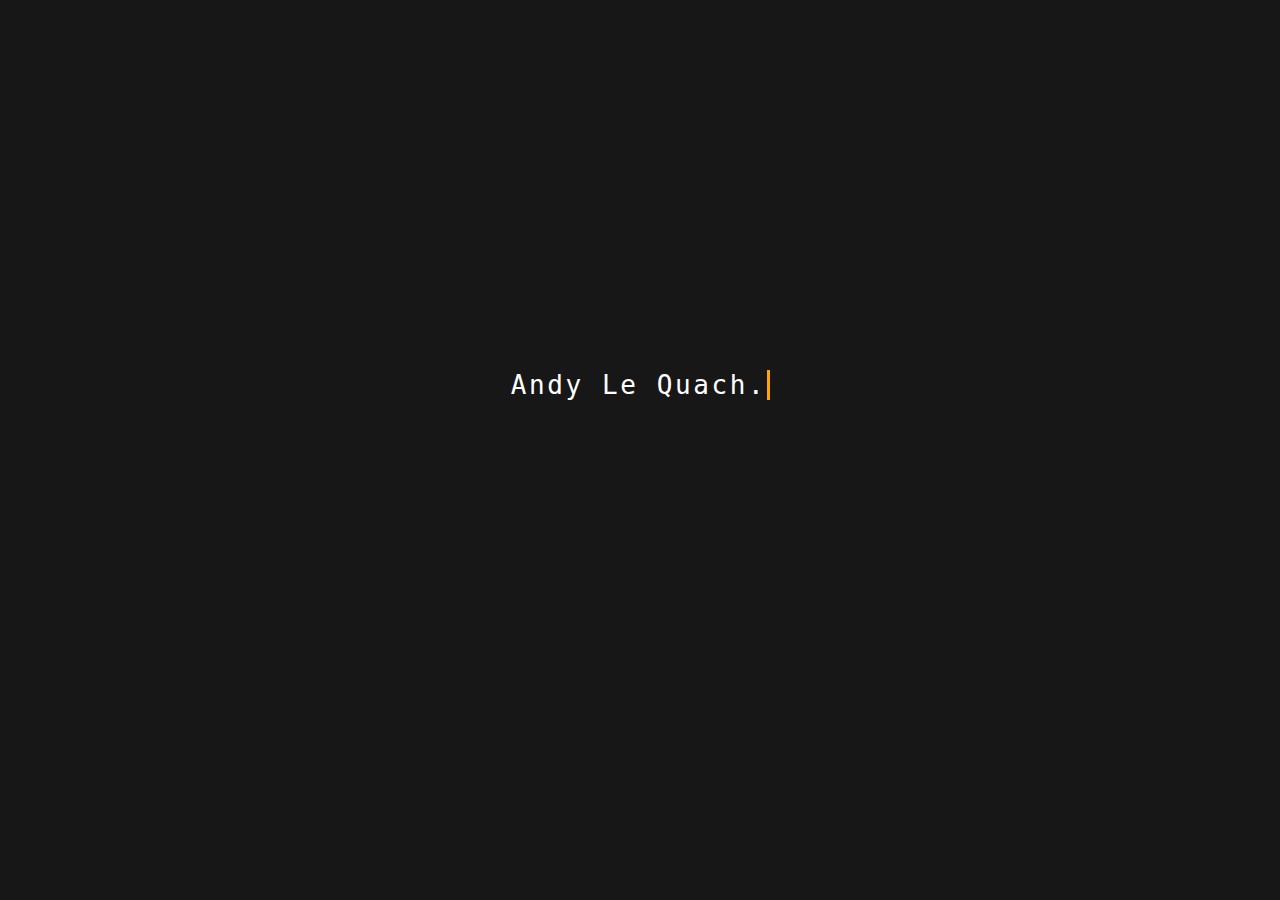
<file: index.html>
<!DOCTYPE html>
<html lang="en">
<head>
<title>Andy Le Quach</title>
<meta name="viewport" content="width=device-width, initial-scale=1.0">
<link rel="stylesheet" type="text/css" href="styles/landingStyle.css">
</head>
<body>

<a href="portfolio.html" id="firstlink">
    
<div id="titlebox"  class="typewriter">
    
<h1>Andy Le Quach.</h1>

</div>
</a>

</body>
</html>
</file>
<file: styles/landingStyle.css>
@import url('https://fonts.googleapis.com/css?family=Barlow&display=swap');
@import url('https://fonts.googleapis.com/css?family=Fredoka+One&display=swap');
@import url('https://fonts.googleapis.com/css?family=Passion+One&display=swap');

* {
box-sizing: border-box;
}

body {
    margin: 0;
    background-color: #171717;
    color: white;
    font-family: monospace;
    min-height: 100vh;
    min-width: 100vw;
}

h1 {
    font-weight: 100;
    letter-spacing: 1px;
}


/*FORSIDE*/


/*Type effect*/

.typewriter h1 {
  overflow: hidden; /* Ensures the content is not revealed until the animation */
  border-right: .15em solid orange; /* The typewriter cursor */
  white-space: nowrap; /* Keeps the content on a single line */
  margin: 0 auto; /* Gives that scrolling effect as the typing happens */
  letter-spacing: .10em; /* Adjust as needed */
  animation: 
    typing 1.8s steps(18, end),
    blink-caret .80s step-end infinite;
}

/* The typing effect */
@keyframes typing {
  from { width: 0 }
  to { width: 100% }
}

/* The typewriter cursor effect */
@keyframes blink-caret {
  from, to { border-color: transparent }
  50% { border-color: #ffcc00; }
}

#titlebox {
    width: 260px;
    height: auto;
    display: block;
    margin: auto;
    margin-top: 41vh;
    text-align: center;
/*    border: white 2px solid;*/
}

#firstlink{
    text-decoration: none;
    display: block;
    color: white;
    width: 100vw;
    height: 100vh;
    border:thin #171717 solid;
}


/*Portfolio side*/

#pbody {
    background-color: white;
    color: black;
    font-family: 'Barlow', sans-serif;
}
</file>
